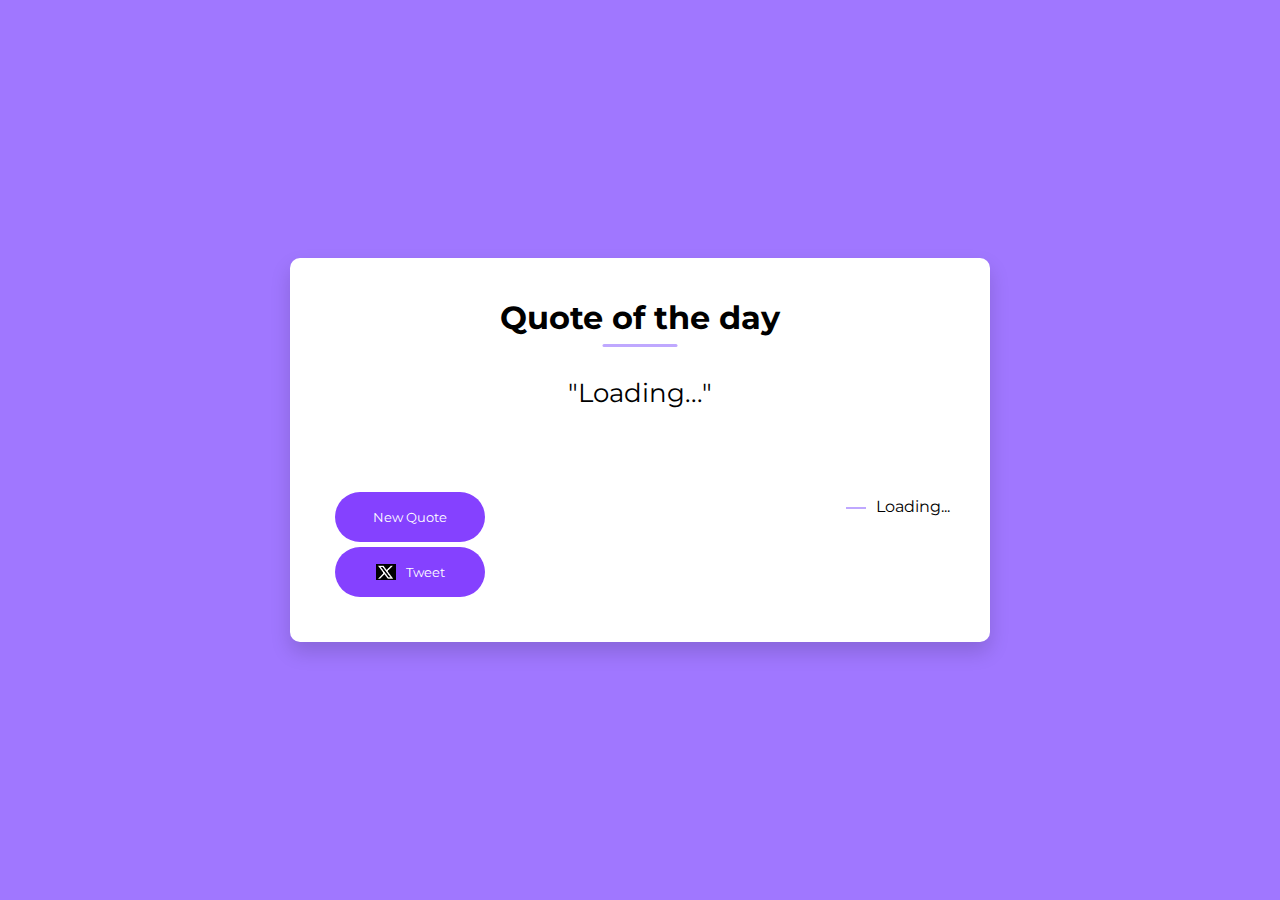
<file: index.html>
<!DOCTYPE html>
<html lang="en">
  <head>
    <meta charset="UTF-8" />
    <meta name="viewport" content="width=device-width, initial-scale=1.0" />
    <title>Quote of the day</title>
    <link rel="stylesheet" href="style.css" />
  </head>
  <body>
    <div class="quote-box">
      <h2>Quote of the day</h2>
      <blockquote id="quote">Loading...</blockquote>
      <span id="author">Loading...</span>
      <button onclick="getQuote(api_url)">New Quote</button>
      <button onclick="tweet()">
        <img src="Twitter_new_X_logo.png" />Tweet
      </button>
    </div>
    <script src="server.js"></script>
  </body>
</html>
</file>
<file: style.css>
@import url("https://fonts.googleapis.com/css2?family=Montserrat:ital,wght@0,500;0,600;0,700;1,400&display=swap");

* {
  margin: 0;
  padding: 0;
  box-sizing: border-box;
  font-family: "Montserrat", sans-serif;
}

body {
  background: #a077ff;
}

.quote-box {
  background: #fff;
  width: 700px;
  position: absolute;
  top: 50%;
  left: 50%;
  transform: translate(-50%, -50%);
  padding: 40px;
  border-radius: 10px;
  text-align: center;
  box-shadow: 0 10px 20px 0px rgba(0, 0, 0, 0.15);
}

.quote-box h2 {
  font-size: 32px;
  margin-bottom: 40px;
  position: relative;
}

.quote-box h2::after {
  content: "";
  width: 75px;
  height: 3px;
  border-radius: 3px;
  background: #bfa8ff;
  position: absolute;
  bottom: -10px;
  left: 50%;
  transform: translateX(-50%);
}

.quote-box blockquote {
  font-size: 26px;
  min-height: 110px;
}

.quote-box blockquote::before,
.quote-box blockquote::after {
  content: '"';
}

.quote-box span {
  display: block;
  margin-top: 10px;
  float: right;
  position: relative;
}

.quote-box span::before {
  content: "";
  width: 20px;
  height: 2px;
  background: #bfa8ff;
  position: absolute;
  top: 50%;
  left: -30px;
}

.quote-box div {
  width: 100%;
  margin-top: 50px;
  display: flex;
  justify-content: center;
}

.quote-box button {
  background: #8541ff;
  color: #fff;
  border-radius: 25px;
  border: #8541ff;
  width: 150px;
  height: 50px;
  display: flex;
  align-items: center;
  justify-content: center;
  margin: 5px;
  cursor: pointer;
}

.quote-box button img {
  width: 20px;
  margin-right: 10px;
}

.quote-box button:nth-child(2) {
  background: transparent;
  color: #fff;
}
</file>
